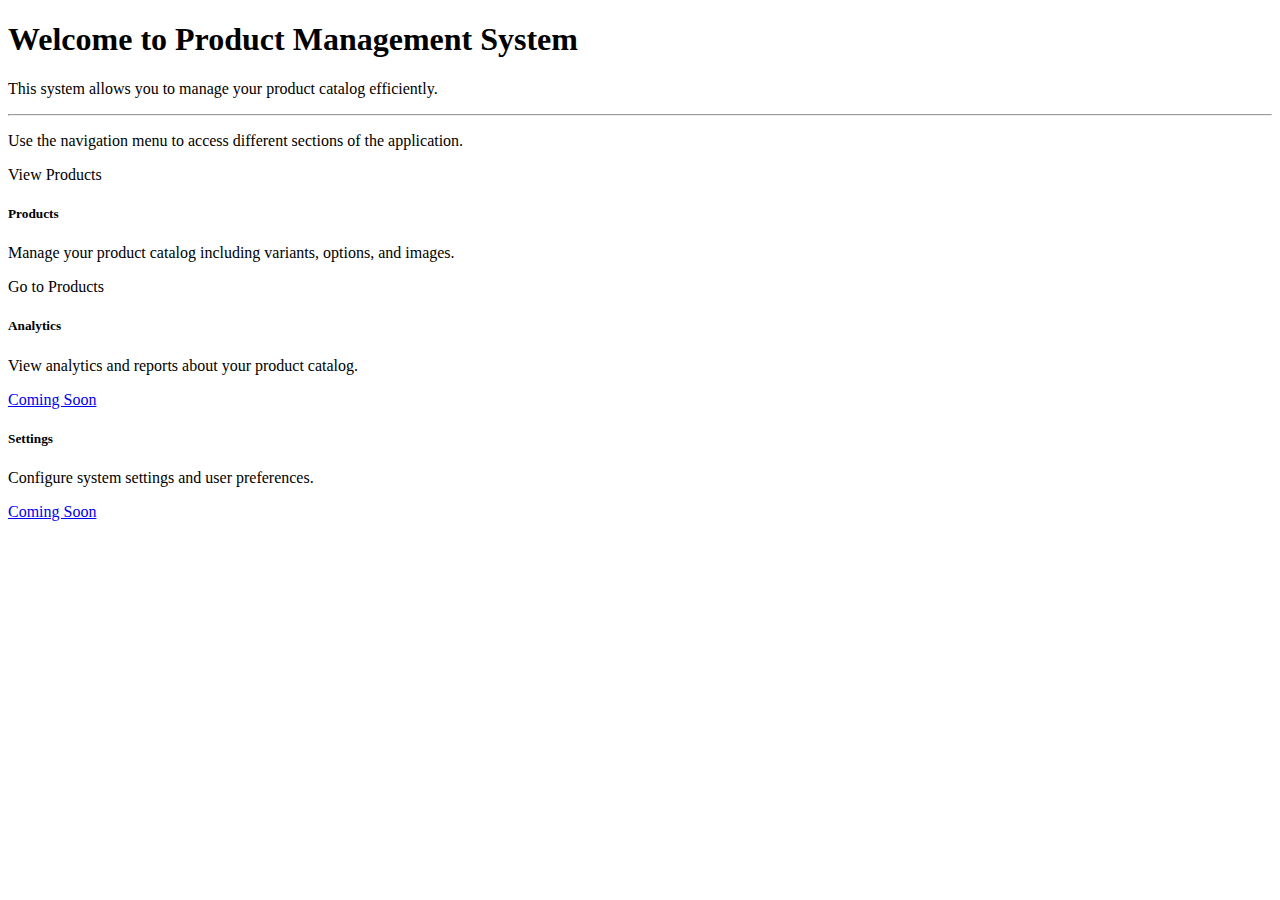
<file: src/main/resources/templates/index.html>
<!DOCTYPE html>
<html xmlns:th="http://www.thymeleaf.org" 
      th:replace="~{layout/layout :: html}">
<body>
    <div th:fragment="content">
        <div class="wa-jumbotron">
            <h1 class="wa-display-4">Welcome to Product Management System</h1>
            <p class="wa-lead">This system allows you to manage your product catalog efficiently.</p>
            <hr class="wa-my-4">
            <p>Use the navigation menu to access different sections of the application.</p>
            <a class="wa-btn wa-btn-primary wa-btn-lg" th:href="@{/products}" role="button">View Products</a>
        </div>

        <div class="wa-row wa-mt-4">
            <div class="wa-col-md-4">
                <div class="wa-card">
                    <div class="wa-card-body">
                        <h5 class="wa-card-title">Products</h5>
                        <p class="wa-card-text">Manage your product catalog including variants, options, and images.</p>
                        <a th:href="@{/products}" class="wa-btn wa-btn-primary">Go to Products</a>
                    </div>
                </div>
            </div>
            <div class="wa-col-md-4">
                <div class="wa-card">
                    <div class="wa-card-body">
                        <h5 class="wa-card-title">Analytics</h5>
                        <p class="wa-card-text">View analytics and reports about your product catalog.</p>
                        <a href="#" class="wa-btn wa-btn-secondary">Coming Soon</a>
                    </div>
                </div>
            </div>
            <div class="wa-col-md-4">
                <div class="wa-card">
                    <div class="wa-card-body">
                        <h5 class="wa-card-title">Settings</h5>
                        <p class="wa-card-text">Configure system settings and user preferences.</p>
                        <a href="#" class="wa-btn wa-btn-secondary">Coming Soon</a>
                    </div>
                </div>
            </div>
        </div>
    </div>
</body>
</html>
</file>
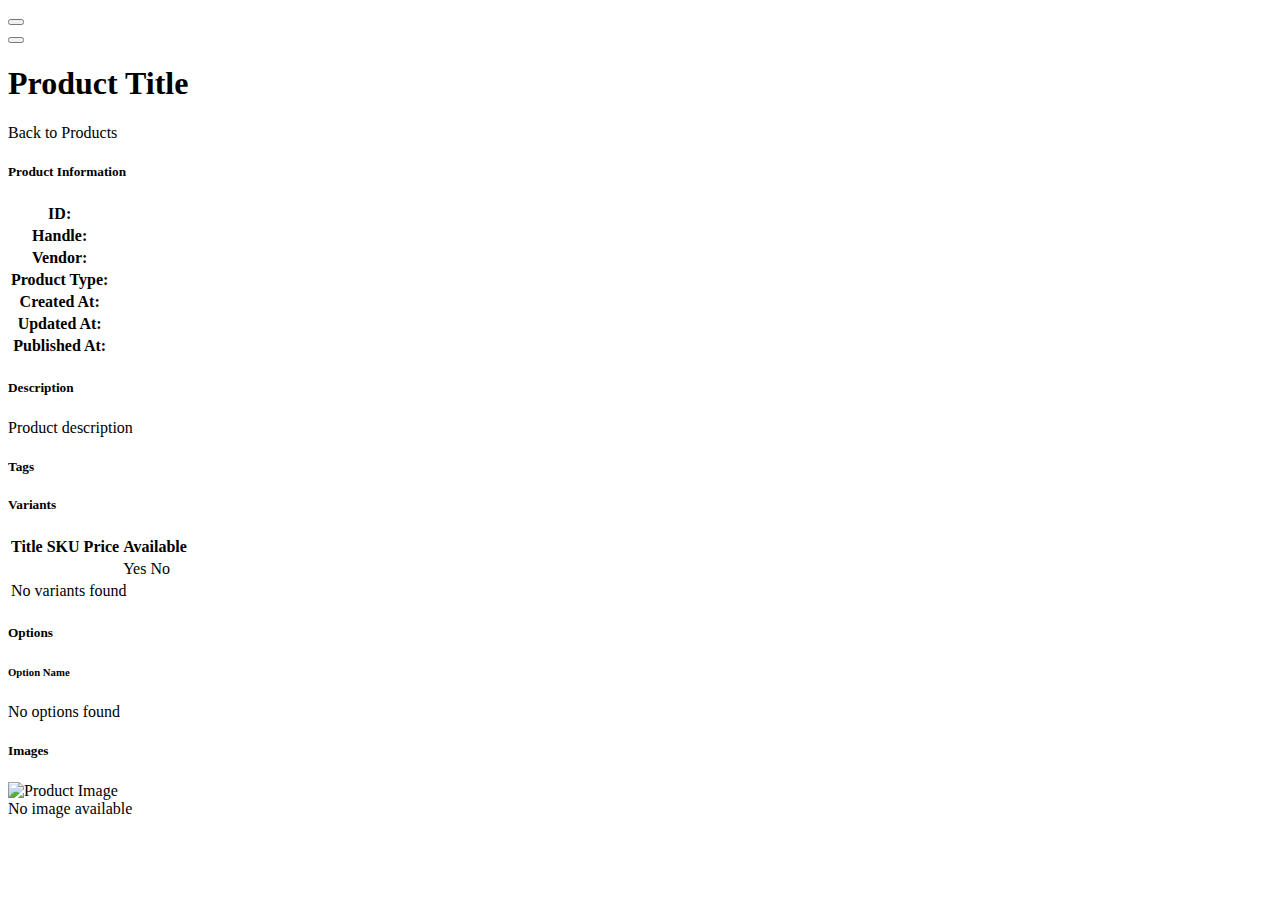
<file: src/main/resources/templates/product-detail.html>
<!DOCTYPE html>
<html xmlns:th="http://www.thymeleaf.org" 
      th:replace="~{layout/layout :: html}">
<body>
    <div th:fragment="content">
        <!-- Flash Messages -->
        <div th:if="${successMessage}" class="alert alert-success alert-dismissible fade show" role="alert">
            <span th:text="${successMessage}"></span>
            <button type="button" class="btn-close" data-bs-dismiss="alert" aria-label="Close"></button>
        </div>
        <div th:if="${errorMessage}" class="alert alert-danger alert-dismissible fade show" role="alert">
            <span th:text="${errorMessage}"></span>
            <button type="button" class="btn-close" data-bs-dismiss="alert" aria-label="Close"></button>
        </div>

        <div class="d-flex justify-content-between align-items-center mb-4">
            <h1 th:text="${product.title}" class="text-primary">Product Title</h1>
            <div>
                <a th:href="@{/products}" class="btn btn-secondary">Back to Products</a>
            </div>
        </div>

        <div class="row">
            <div class="col-md-6">
                <!-- Product Information Card with enhanced styling -->
                <div class="card mb-4 shadow-sm">
                    <div class="card-header bg-primary text-white">
                        <h5 class="mb-0"><i class="bi bi-info-circle me-2"></i>Product Information</h5>
                    </div>
                    <div class="card-body">
                        <table class="table table-hover">
                            <tr>
                                <th class="bg-light" style="width: 30%;">ID:</th>
                                <td th:text="${product.id}" class="font-monospace"></td>
                            </tr>
                            <tr>
                                <th class="bg-light">Handle:</th>
                                <td th:text="${product.handle}"></td>
                            </tr>
                            <tr>
                                <th class="bg-light">Vendor:</th>
                                <td th:text="${product.vendor}" class="fw-bold"></td>
                            </tr>
                            <tr>
                                <th class="bg-light">Product Type:</th>
                                <td><span class="badge bg-info" th:text="${product.productType}"></span></td>
                            </tr>
                            <tr>
                                <th class="bg-light">Created At:</th>
                                <td th:text="${#dates.format(product.createdAt, 'yyyy-MM-dd HH:mm')}" class="text-muted"></td>
                            </tr>
                            <tr>
                                <th class="bg-light">Updated At:</th>
                                <td th:text="${#dates.format(product.updatedAt, 'yyyy-MM-dd HH:mm')}" class="text-muted"></td>
                            </tr>
                            <tr>
                                <th class="bg-light">Published At:</th>
                                <td th:text="${#dates.format(product.publishedAt, 'yyyy-MM-dd HH:mm')}" class="text-muted"></td>
                            </tr>
                        </table>
                    </div>
                </div>

                <!-- Description Card with enhanced styling -->
                <div class="card mb-4 shadow-sm">
                    <div class="card-header bg-success text-white">
                        <h5 class="mb-0"><i class="bi bi-file-text me-2"></i>Description</h5>
                    </div>
                    <div class="card-body">
                        <div th:utext="${product.bodyHtml}" class="product-description">Product description</div>
                    </div>
                </div>

                <!-- Tags Card with enhanced styling -->
                <div class="card mb-4 shadow-sm" th:if="${!#lists.isEmpty(product.tags)}">
                    <div class="card-header bg-secondary text-white">
                        <h5 class="mb-0"><i class="bi bi-tags me-2"></i>Tags</h5>
                    </div>
                    <div class="card-body">
                        <span th:each="tag : ${product.tags}" class="badge bg-secondary me-1 mb-1 p-2" th:text="${tag}"></span>
                    </div>
                </div>
            </div>

            <div class="col-md-6">
                <!-- Variants Card with enhanced styling -->
                <div class="card mb-4 shadow-sm">
                    <div class="card-header bg-warning text-dark">
                        <h5 class="mb-0"><i class="bi bi-box me-2"></i>Variants</h5>
                    </div>
                    <div class="card-body">
                        <div class="table-responsive">
                            <table class="table table-striped table-hover">
                                <thead class="table-warning">
                                    <tr>
                                        <th>Title</th>
                                        <th>SKU</th>
                                        <th>Price</th>
                                        <th>Available</th>
                                    </tr>
                                </thead>
                                <tbody>
                                    <tr th:each="variant : ${product.variants}">
                                        <td th:text="${variant.title}" class="fw-bold"></td>
                                        <td th:text="${variant.sku}" class="font-monospace"></td>
                                        <td class="text-end fw-bold" th:text="${variant.price}"></td>
                                        <td class="text-center">
                                            <span th:if="${variant.available}" class="badge bg-success p-2">Yes</span>
                                            <span th:unless="${variant.available}" class="badge bg-danger p-2">No</span>
                                        </td>
                                    </tr>
                                    <tr th:if="${#lists.isEmpty(product.variants)}">
                                        <td colspan="4" class="text-center text-muted">No variants found</td>
                                    </tr>
                                </tbody>
                            </table>
                        </div>
                    </div>
                </div>

                <!-- Options Card with enhanced styling -->
                <div class="card mb-4 shadow-sm">
                    <div class="card-header bg-info text-white">
                        <h5 class="mb-0"><i class="bi bi-list-check me-2"></i>Options</h5>
                    </div>
                    <div class="card-body">
                        <div th:each="option : ${product.options}" class="mb-3 p-2 border-bottom">
                            <h6 th:text="${option.name}" class="fw-bold">Option Name</h6>
                            <div>
                                <span th:each="value : ${option.values}" class="badge bg-primary me-1 mb-1 p-2" th:text="${value}"></span>
                            </div>
                        </div>
                        <div th:if="${#lists.isEmpty(product.options)}" class="text-center text-muted p-3">
                            No options found
                        </div>
                    </div>
                </div>

                <!-- Images Card (if available) -->
                <div class="card mb-4 shadow-sm" th:if="${!#lists.isEmpty(product.images)}">
                    <div class="card-header bg-dark text-white">
                        <h5 class="mb-0"><i class="bi bi-images me-2"></i>Images</h5>
                    </div>
                    <div class="card-body">
                        <div class="row">
                            <div class="col-md-6 mb-3" th:each="image : ${product.images}">
                                <img th:if="${image.src != null}" th:src="${image.src}" class="img-fluid rounded" alt="Product Image">
                                <div th:if="${image.src == null}" class="text-center text-muted p-4 border rounded">
                                    No image available
                                </div>
                            </div>
                        </div>
                    </div>
                </div>
            </div>
        </div>

    </div>
</body>
</html>
</file>
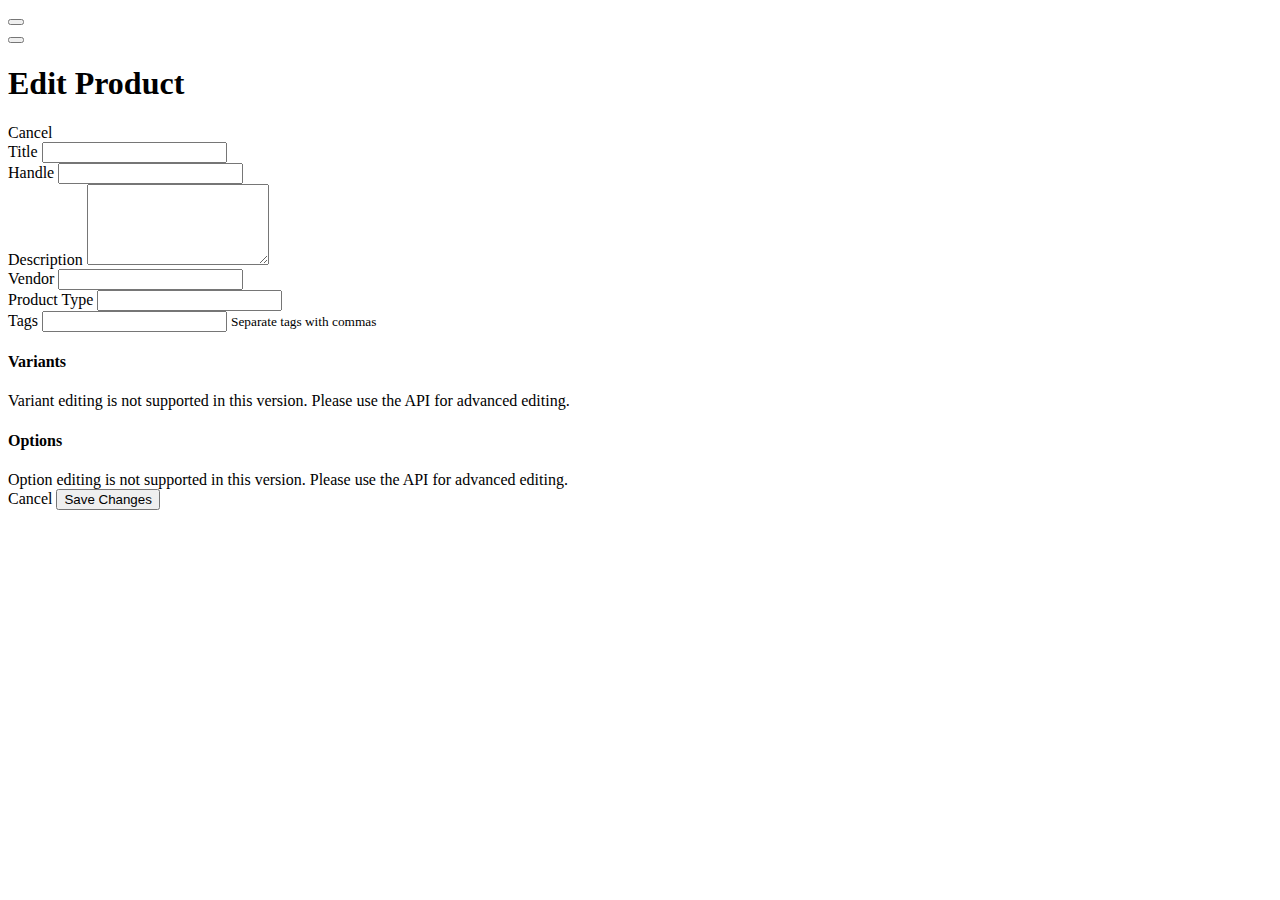
<file: src/main/resources/templates/product-edit.html>
<!DOCTYPE html>
<html xmlns:th="http://www.thymeleaf.org" 
      th:replace="~{layout/layout :: html}">
<body>
    <div th:fragment="content">
        <!-- Flash Messages -->
        <div th:if="${successMessage}" class="alert alert-success alert-dismissible fade show" role="alert">
            <span th:text="${successMessage}"></span>
            <button type="button" class="btn-close" data-bs-dismiss="alert" aria-label="Close"></button>
        </div>
        <div th:if="${errorMessage}" class="alert alert-danger alert-dismissible fade show" role="alert">
            <span th:text="${errorMessage}"></span>
            <button type="button" class="btn-close" data-bs-dismiss="alert" aria-label="Close"></button>
        </div>

        <div class="d-flex justify-content-between align-items-center mb-4">
            <h1>Edit Product</h1>
            <a th:href="@{/products/{id}(id=${product.id})}" class="btn btn-secondary">Cancel</a>
        </div>

        <div class="card">
            <div class="card-body">
                <form th:action="@{/products/{id}(id=${product.id})}" method="post">
                    <div class="mb-3">
                        <label for="title" class="form-label">Title</label>
                        <input type="text" class="form-control" id="title" name="title" th:value="${product.title}" required>
                    </div>

                    <div class="mb-3">
                        <label for="handle" class="form-label">Handle</label>
                        <input type="text" class="form-control" id="handle" name="handle" th:value="${product.handle}">
                    </div>

                    <div class="mb-3">
                        <label for="bodyHtml" class="form-label">Description</label>
                        <textarea class="form-control" id="bodyHtml" name="bodyHtml" rows="5" th:text="${product.bodyHtml}"></textarea>
                    </div>

                    <div class="row">
                        <div class="col-md-6 mb-3">
                            <label for="vendor" class="form-label">Vendor</label>
                            <input type="text" class="form-control" id="vendor" name="vendor" th:value="${product.vendor}">
                        </div>

                        <div class="col-md-6 mb-3">
                            <label for="productType" class="form-label">Product Type</label>
                            <input type="text" class="form-control" id="productType" name="productType" th:value="${product.productType}">
                        </div>
                    </div>

                    <div class="mb-3">
                        <label for="tags" class="form-label">Tags</label>
                        <input type="text" class="form-control" id="tags" name="tags" th:value="${#strings.listJoin(product.tags, ', ')}">
                        <small class="form-text text-muted">Separate tags with commas</small>
                    </div>

                    <h4 class="mt-4 mb-3">Variants</h4>
                    <div class="alert alert-info">
                        Variant editing is not supported in this version. Please use the API for advanced editing.
                    </div>

                    <h4 class="mt-4 mb-3">Options</h4>
                    <div class="alert alert-info">
                        Option editing is not supported in this version. Please use the API for advanced editing.
                    </div>

                    <div class="d-grid gap-2 d-md-flex justify-content-md-end mt-4">
                        <a th:href="@{/products/{id}(id=${product.id})}" class="btn btn-secondary me-md-2">Cancel</a>
                        <button type="submit" class="btn btn-primary">Save Changes</button>
                    </div>
                </form>
            </div>
        </div>
    </div>
</body>
</html>
</file>
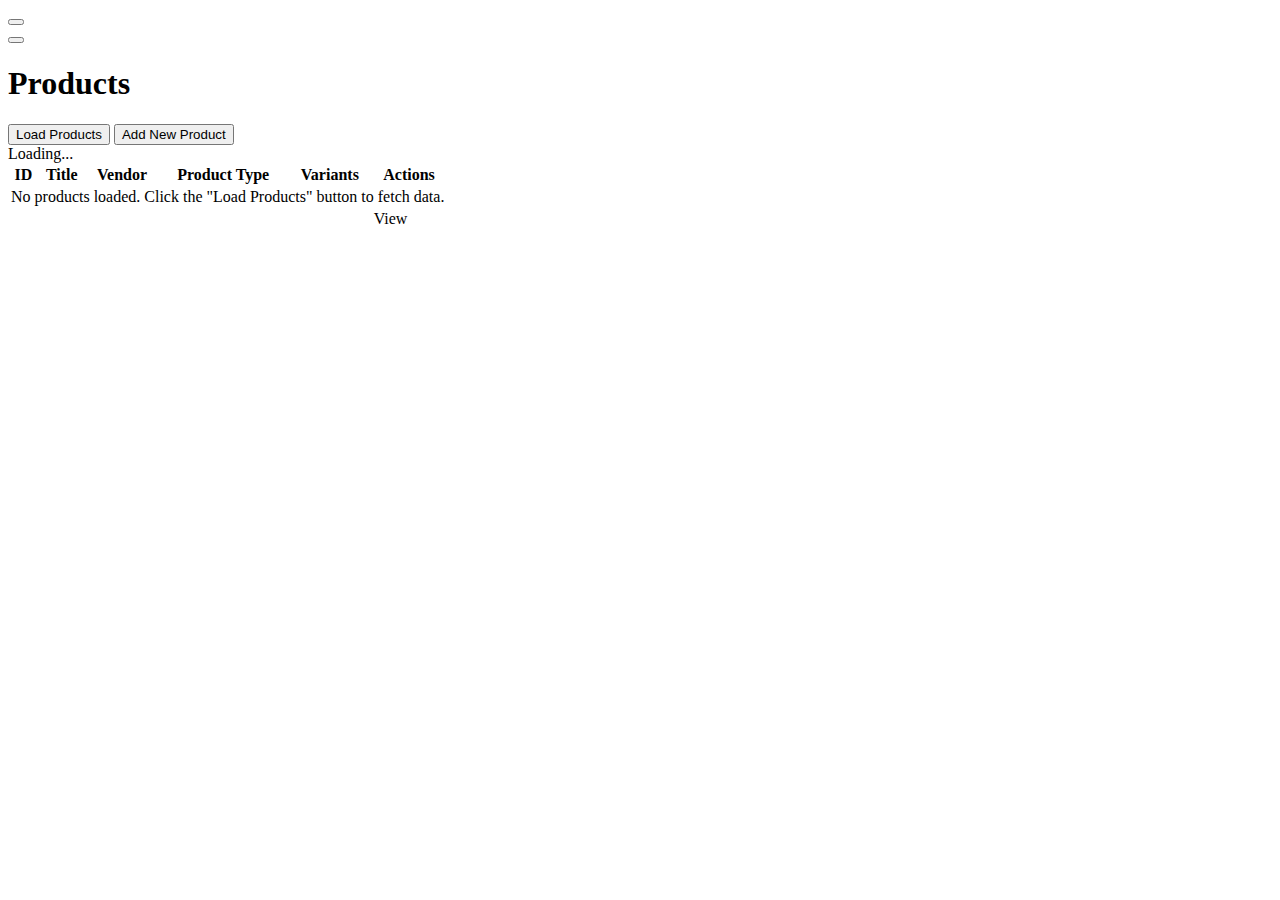
<file: src/main/resources/templates/products.html>
<!DOCTYPE html>
<html xmlns:th="http://www.thymeleaf.org" 
      th:replace="~{layout/layout :: html}">
<body>
    <div th:fragment="content">
        <!-- Flash Messages -->
        <div th:if="${successMessage}" class="wa-alert-success" role="alert">
            <span th:text="${successMessage}"></span>
            <button type="button" class="wa-btn-close" onclick="this.parentElement.style.display='none';" aria-label="Close"></button>
        </div>
        <div th:if="${errorMessage}" class="wa-alert-danger" role="alert">
            <span th:text="${errorMessage}"></span>
            <button type="button" class="wa-btn-close" onclick="this.parentElement.style.display='none';" aria-label="Close"></button>
        </div>

        <div class="wa-d-flex wa-justify-content-between wa-align-items-center wa-mb-4">
            <h1>Products</h1>
            <div>
                <button type="button" class="wa-btn wa-btn-success wa-me-2"
                        hx-get="/products/load" 
                        hx-target="#productsContainer" 
                        hx-swap="innerHTML"
                        hx-indicator="#loading-indicator">
                    Load Products
                </button>
                <button type="button" class="wa-btn wa-btn-primary" onclick="document.getElementById('addProductModal').style.display='block';">
                    Add New Product
                </button>
            </div>
        </div>

        <!-- Loading indicator -->
        <div id="loading-indicator" class="htmx-indicator">
            <div class="wa-d-flex wa-justify-content-center">
                <div class="wa-spinner" role="status">
                    <span class="wa-visually-hidden">Loading...</span>
                </div>
            </div>
        </div>

        <!-- Products Table Container -->
        <div id="productsContainer" th:fragment="productsContainer">
            <!-- Table with fixed headers -->
            <div class="wa-table-responsive">
                <table class="wa-table wa-table-striped wa-table-hover">
                    <thead class="wa-table-dark">
                        <tr>
                            <th>ID</th>
                            <th>Title</th>
                            <th>Vendor</th>
                            <th>Product Type</th>
                            <th>Variants</th>
                            <th>Actions</th>
                        </tr>
                    </thead>
                    <tbody>
                        <!-- Show this when no products are loaded -->
                        <tr th:if="${products == null || #lists.isEmpty(products)}">
                            <td colspan="6" class="wa-text-center">No products loaded. Click the "Load Products" button to fetch data.</td>
                        </tr>
                        <!-- Show this when products are loaded -->
                        <tr th:if="${products != null && !#lists.isEmpty(products)}" th:each="product : ${products}">
                            <td th:text="${product.id}"></td>
                            <td th:text="${product.title}"></td>
                            <td th:text="${product.vendor}"></td>
                            <td th:text="${product.productType}"></td>
                            <td th:text="${product.variants.size()}"></td>
                            <td>
                                <div class="wa-btn-group" role="group">
                                    <a class="wa-btn wa-btn-sm wa-btn-primary" th:href="@{/products/{id}(id=${product.id})}">View</a>
                                </div>
                            </td>
                        </tr>
                    </tbody>
                </table>
            </div>
        </div>

        <!-- Add Product Modal -->
        <div class="wa-modal" id="addProductModal" style="display: none;">
            <div class="wa-modal-dialog">
                <div class="wa-modal-content">
                    <div class="wa-modal-header">
                        <h5 class="wa-modal-title" id="addProductModalLabel">Add New Product</h5>
                        <button type="button" class="wa-btn-close" onclick="document.getElementById('addProductModal').style.display='none';" aria-label="Close"></button>
                    </div>
                    <div class="wa-modal-body">
                        <form id="productForm" 
                              th:object="${productDto}" 
                              th:action="@{/products/create-htmx}" 
                              method="post"
                              hx-post="/products/create-htmx" 
                              hx-target="#productsContainer" 
                              hx-swap="innerHTML" 
                              hx-indicator="#loading-indicator"
                              hx-encoding="application/x-www-form-urlencoded">
                            <!-- ID and dates will be generated on the server side -->

                            <div class="wa-mb-3">
                                <label for="title" class="wa-form-label">Title</label>
                                <input type="text" class="wa-form-control" id="title" name="title" th:field="*{title}" required>
                            </div>
                            <div class="wa-mb-3">
                                <label for="handle" class="wa-form-label">Handle</label>
                                <input type="text" class="wa-form-control" id="handle" name="handle" th:field="*{handle}">
                            </div>
                            <div class="wa-mb-3">
                                <label for="bodyHtml" class="wa-form-label">Description</label>
                                <textarea class="wa-form-control" id="bodyHtml" name="bodyHtml" th:field="*{bodyHtml}" rows="3"></textarea>
                            </div>
                            <div class="wa-row">
                                <div class="wa-col-md-6 wa-mb-3">
                                    <label for="vendor" class="wa-form-label">Vendor</label>
                                    <input type="text" class="wa-form-control" id="vendor" name="vendor" th:field="*{vendor}">
                                </div>
                                <div class="wa-col-md-6 wa-mb-3">
                                    <label for="productType" class="wa-form-label">Product Type</label>
                                    <input type="text" class="wa-form-control" id="productType" name="productType" th:field="*{productType}">
                                </div>
                            </div>
                            <!-- We'll keep the form simple for now, not including variants, options, etc. -->
                            <div class="wa-modal-footer">
                                <button type="button" class="wa-btn wa-btn-secondary" onclick="document.getElementById('addProductModal').style.display='none';">Cancel</button>
                                <button type="submit" class="wa-btn wa-btn-primary">Save Product</button>
                            </div>
                        </form>
                    </div>
                </div>
            </div>
        </div>

        <!-- JavaScript for delete functionality and HTMX events -->
        <script th:inline="javascript">
            function deleteProduct(id) {
                if (confirm('Are you sure you want to delete this product?')) {
                    fetch('/products/' + id, {
                        method: 'DELETE',
                        headers: {
                            'Content-Type': 'application/json'
                        }
                    })
                    .then(response => {
                        if (response.ok) {
                            window.location.reload();
                        } else {
                            alert('Error deleting product');
                        }
                    })
                    .catch(error => {
                        console.error('Error:', error);
                        alert('Error deleting product');
                    });
                }
            }

            // We don't need a custom form submission function anymore since we're using standard form elements
            // The form will be submitted by HTMX automatically

            // Close the modal and reset the form after successful form submission
            document.body.addEventListener('htmx:afterSwap', function(event) {
                // Hide the modal
                const modal = document.getElementById('addProductModal');
                if (modal) {
                    modal.style.display = 'none';
                }

                // Always reset the form after a successful swap
                // since we're now always targeting the productsContainer
                const form = document.getElementById('productForm');
                if (form) {
                    form.reset();
                }
            });
        </script>
    </div>
</body>
</html>
</file>
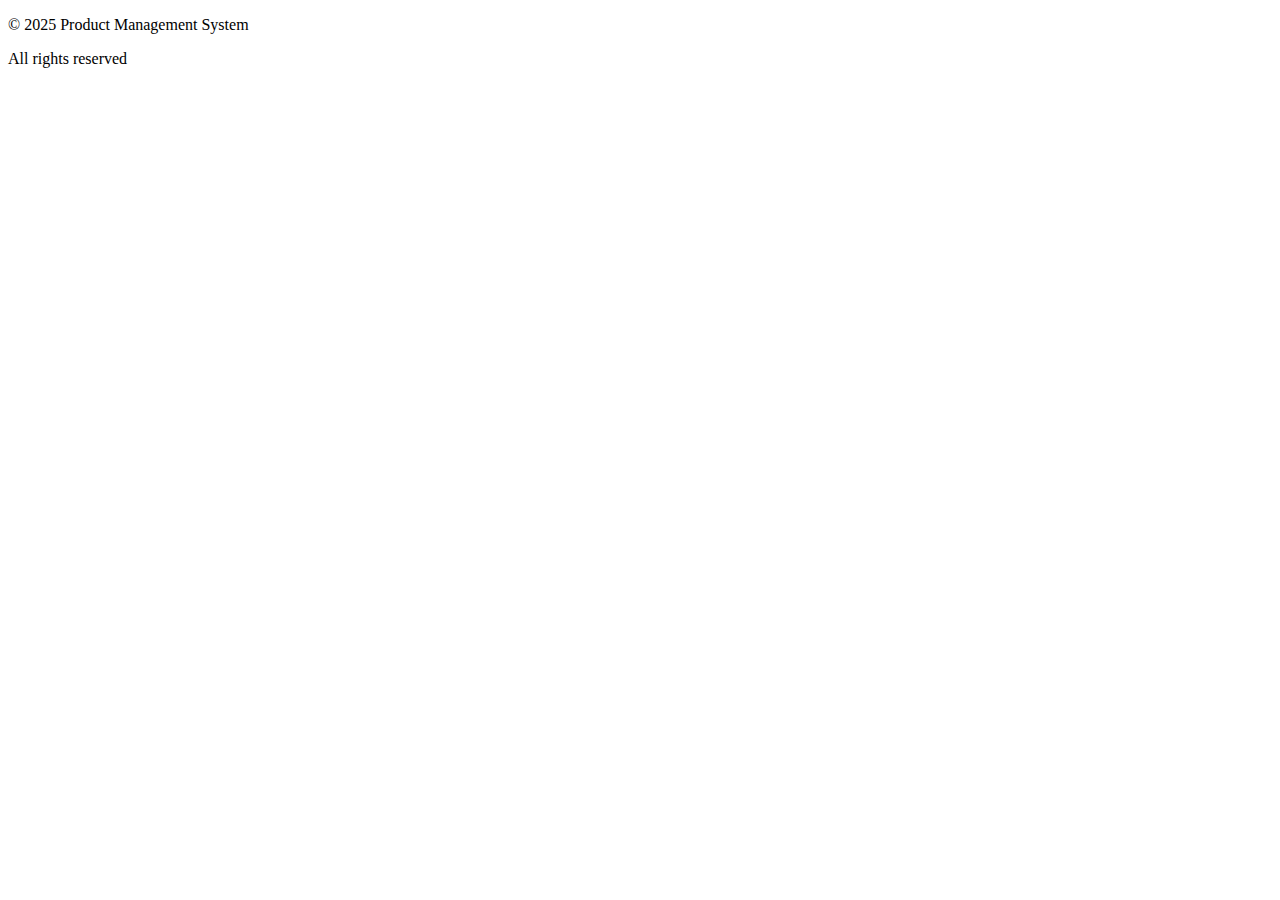
<file: src/main/resources/templates/fragments/footer.html>
<!DOCTYPE html>
<html xmlns:th="http://www.thymeleaf.org">
<head>
    <meta charset="UTF-8">
</head>
<body>
    <footer th:fragment="footer" class="bg-dark text-white py-3 mt-5">
        <div class="container">
            <div class="row">
                <div class="col-md-6">
                    <p>&copy; 2025 Product Management System</p>
                </div>
                <div class="col-md-6 text-md-end">
                    <p>All rights reserved</p>
                </div>
            </div>
        </div>
    </footer>
</body>
</html>
</file>
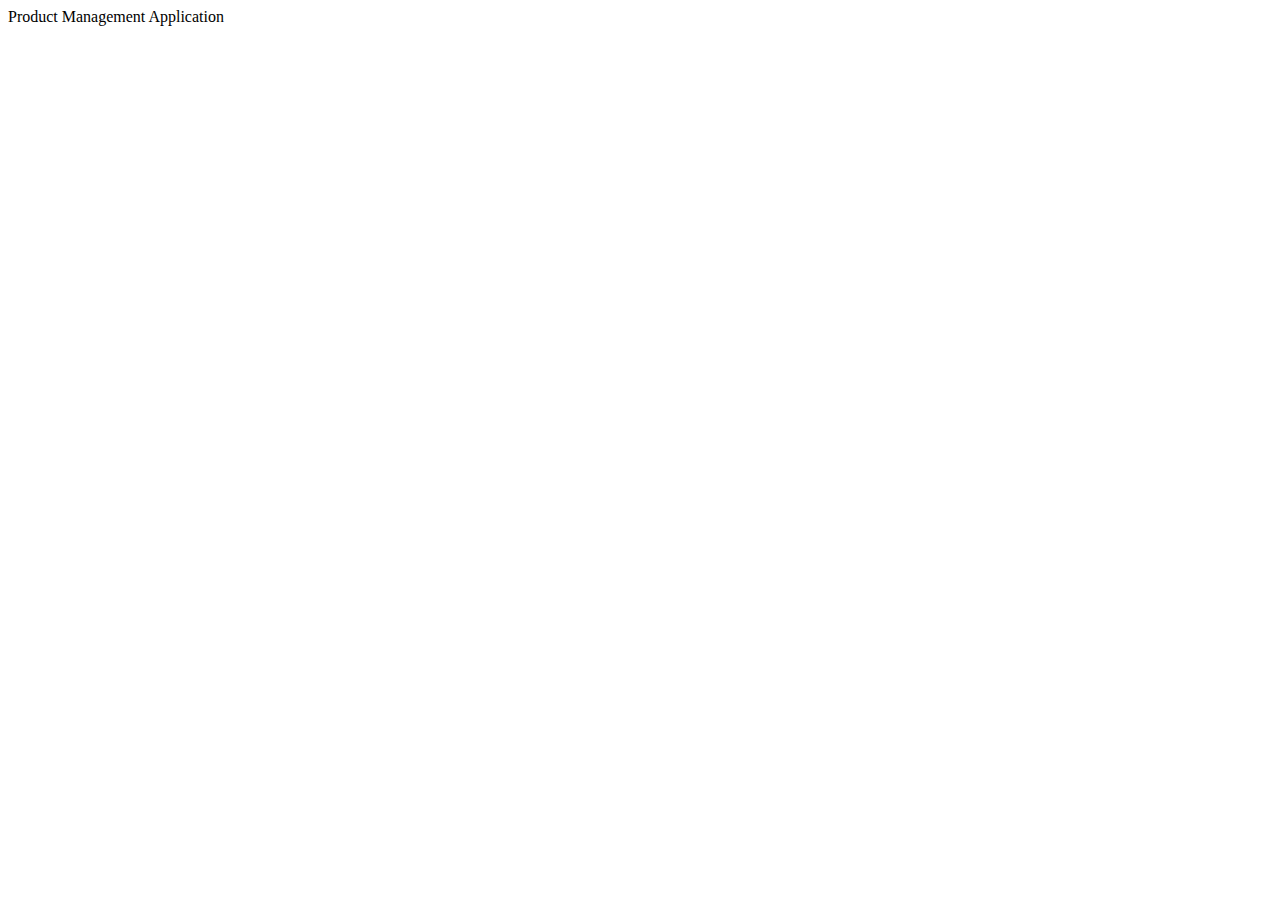
<file: src/main/resources/templates/fragments/header.html>
<!DOCTYPE html>
<html xmlns:th="http://www.thymeleaf.org">
<head>
    <meta charset="UTF-8">
</head>
<body>
    <header th:fragment="header">
        <nav class="wa-navbar wa-dark">
            <div class="wa-container">
                <span class="wa-brand">Product Management Application</span>
            </div>
        </nav>
    </header>
</body>
</html>
</file>
